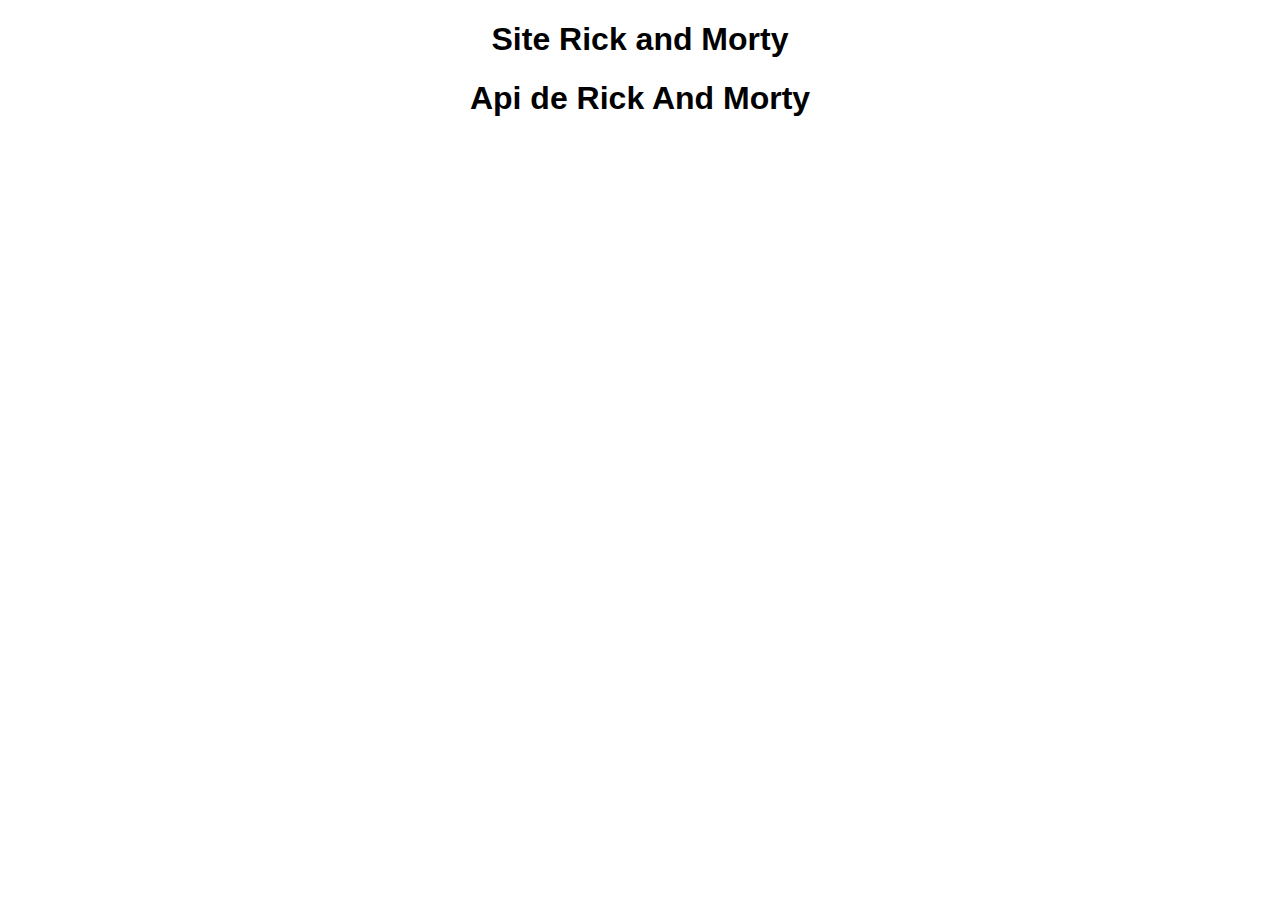
<file: index.html>
<!DOCTYPE html>
<html lang="en">
<head>
  <meta charset="UTF-8">
  <meta name="viewport" content="width=device-width, initial-scale=1.0">
  <title>Site Rick and Morty</title> 
  <link rel="stylesheet" href="teste.css">

</head>
<body>
  <style>
    
  </style>
  <div id="paginate"></div>
  <h1>Site Rick and Morty</h1>
  <div id="content"></div>
  <h1>Api de Rick And Morty</h1>
  <script src="script.js"></script>
</body>
</html>
</file>
<file: teste.css>
body {
  max-width: 400px;
  margin: 20px auto;
  font-family: Arial, sans-serif;
  text-align: center;
}

img {
  width: 200px;
  border-radius: 10px;
}

button {
  padding: 8px 16px;
  margin: 10px 5px;
  font-size: 16px;
  cursor: pointer;
  border-radius: 5px;
  border: none;
  background-color: #333;
  color: white;
  font-weight: 600;
}

div a {

  color: black;
}

div li {
  flex-direction: column;
  display:flex;
  align-items: center;
  gap: 20px;

}
</file>
